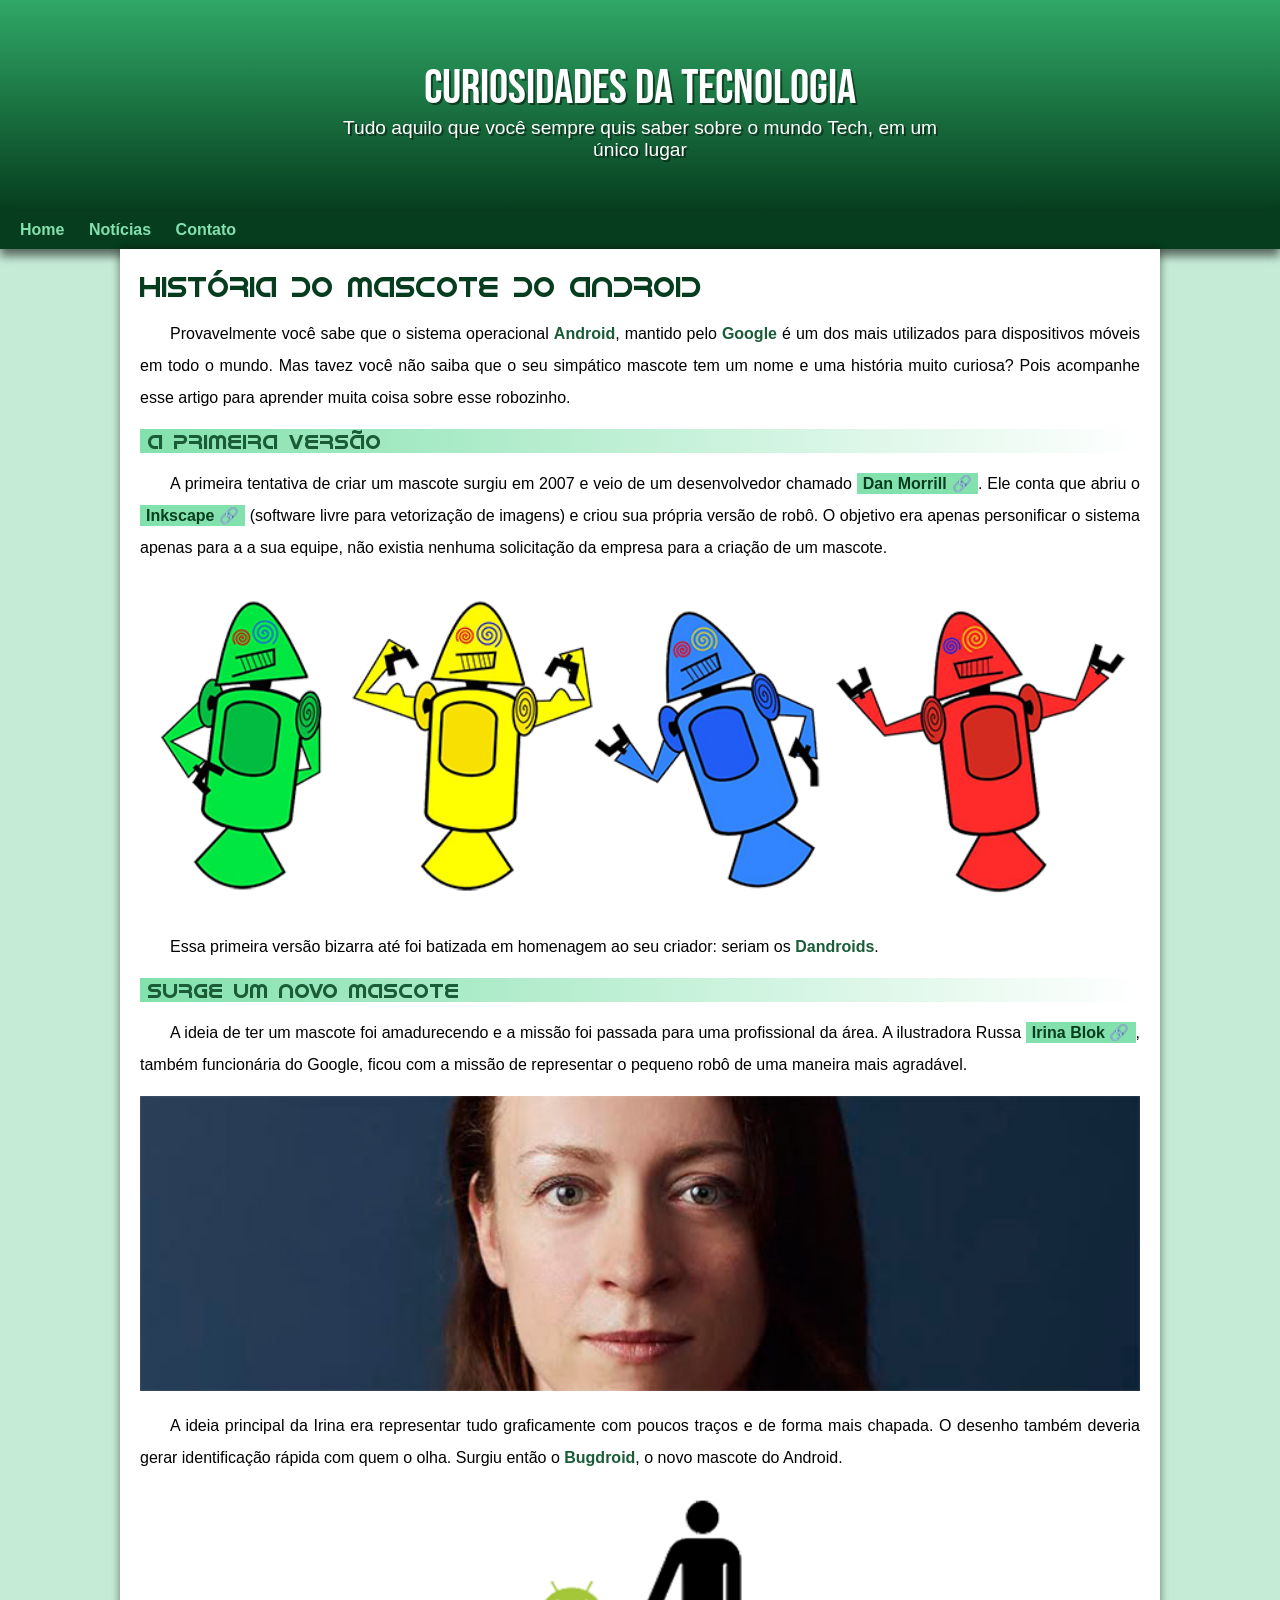
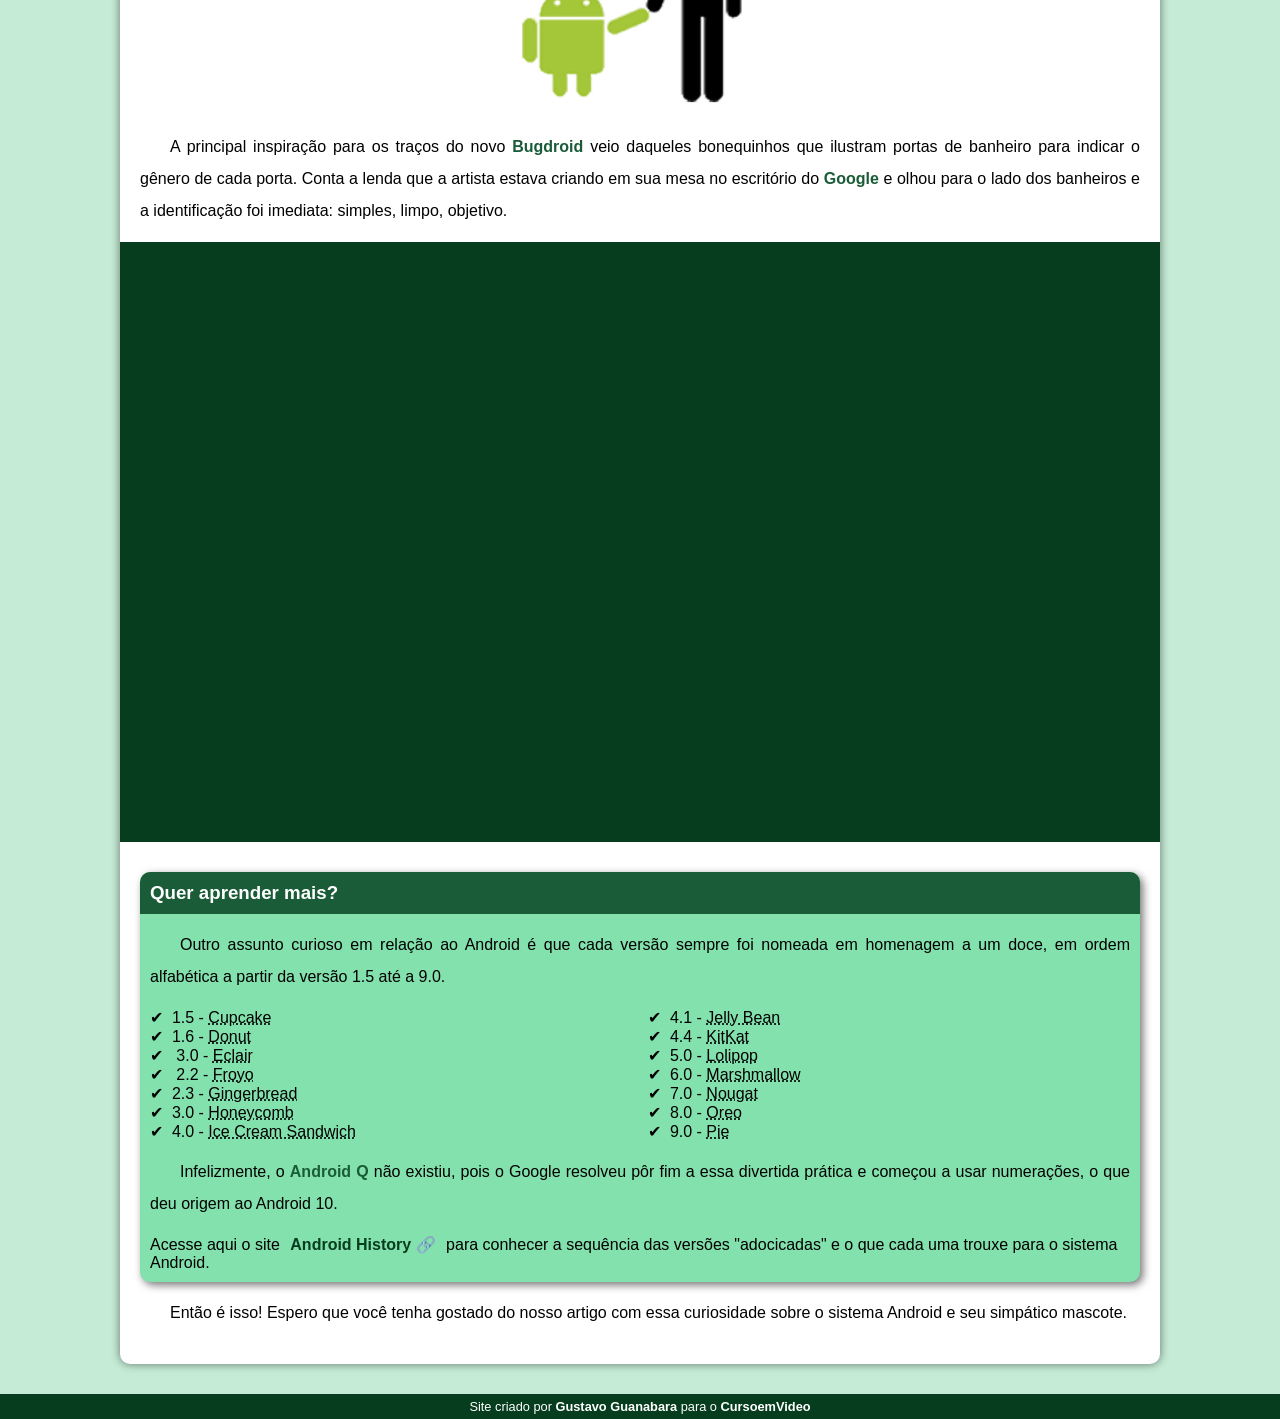
<file: index.html>
<!DOCTYPE html>
<html lang="pt-br">
<head>
    <meta charset="UTF-8">
    <meta http-equiv="X-UA-Compatible" content="IE=edge">
    <meta name="viewport" content="width=device-width, initial-scale=1.0">
    <title>Como surgiu o mascote do Android?</title>
    <link rel="shortcut icon" href="imagens/favicon.ico" type="image/x-icon">
    <link rel="stylesheet" href="estilo/style.css">

</head>
<body>

            <header>
                <h1>Curiosidades da Tecnologia</h1>
                
                <p>Tudo aquilo que você sempre quis saber sobre o mundo Tech, em um único lugar</p>

            </header>

            <nav>

                <a href="#">Home</a>
                <a href="#">Notícias</a>
                <a href="#">Contato</a>

            </nav>
    

            <main>
                <article>
                <h1>História do Mascote do Android</h1>

                <p>Provavelmente você sabe que o sistema operacional <strong>Android</strong>, mantido pelo <strong>Google</strong> é um dos mais utilizados para dispositivos móveis em todo o mundo. Mas tavez você não saiba que o seu simpático mascote tem um nome e uma história muito curiosa? Pois acompanhe esse artigo para aprender muita coisa sobre esse robozinho.</p>

                <h2>A primeira versão</h2>

                <p>A primeira tentativa de criar um mascote surgiu em 2007 e veio de um desenvolvedor chamado <a href="https://androidcommunity.com/dan-morrill-shows-us-the-android-mascot-that-almost-was-20130103/" target="_blank" class="externo">Dan Morrill</a>. Ele conta que abriu o <a href="https://inkscape.org/pt-br/" target="_blank" class="externo">Inkscape</a> (software livre para vetorização de imagens) e criou sua própria versão de robô. O objetivo era apenas personificar o sistema apenas para a a sua equipe, não existia nenhuma solicitação da empresa para a criação de um mascote.</p>

                <picture>
                    <source media="(max-width:670px )" srcset="imagens/dan-droids-pq.png">
                <img src="imagens/dan-droids.png" alt="Primeiro mascote do Android">
                </picture>


                <p>Essa primeira versão bizarra até foi batizada em homenagem ao seu criador: seriam os <strong>Dandroids</strong>.</p>

                <h2>Surge um novo mascote</h2>

                <p>A ideia de ter um mascote foi amadurecendo e a missão foi passada para uma profissional da área. A ilustradora Russa <a href="https://www.irinablok.com/" target="_blank" class="externo">Irina Blok</a>, também funcionária do Google, ficou com a missão de representar o pequeno robô de uma maneira mais agradável.</p>

                 <picture>
                    <source media="(max-width:670px )" srcset="imagens/irina-blok-pq.jpg">
                <img src="imagens/irina-blok.jpg" alt="Irina Blok, criadora do Bugdroid">

                </picture>

                <p>A ideia principal da Irina era representar tudo graficamente com poucos traços e de forma mais chapada. O desenho também deveria gerar identificação rápida com quem o olha. Surgiu então o <strong>Bugdroid</strong>, o novo mascote do Android.</p>

                <img src="imagens/bugdroid.png" class="pequena" alt="Bugdroid">

                <p>A principal inspiração para os traços do novo <strong>Bugdroid</strong> veio daqueles bonequinhos que ilustram portas de banheiro para indicar o gênero de cada porta. Conta a lenda que a artista estava criando em sua mesa no escritório do <strong>Google</strong> e olhou para o lado dos banheiros e a identificação foi imediata: simples, limpo, objetivo.</p>

                <div class="video">
                    <iframe width="560" height="315" src="https://www.youtube.com/embed/l2UDgpLz20M" title="YouTube video player" frameborder="0" allow="accelerometer; autoplay; clipboard-write; encrypted-media; gyroscope; picture-in-picture" allowfullscreen></iframe>
                </div>

               <aside>
                    <h3>Quer aprender mais?</h3>
                    <p>Outro assunto curioso em relação ao Android é que cada versão sempre foi nomeada em homenagem a um doce, em ordem alfabética a partir da versão 1.5 até a 9.0.</p>
                    <ul>
                        
                        <li>1.5 - <abbr title="Bolo de Copo">Cupcake</abbr></li>

                        <li>1.6 - <abbr title="Rosquinha">Donut</abbr></li>

                        <li> 3.0 - <abbr title="Bomba">Eclair</abbr></li>

                        <li> 2.2 - <abbr title="Iorgute Congelado">Froyo</abbr></li>

                        <li>2.3 - <abbr title="Biscoito de Gengibre">Gingerbread</abbr></li>

                        <li>3.0 - <abbr title="Favo de Mel">Honeycomb</abbr></li>

                        <li>4.0 - <abbr title="Sandwich de Sorvete">Ice Cream Sandwich</abbr></li>

                        <li>4.1 - <abbr title="Jujuba">Jelly Bean</abbr></li>

                        <li>4.4 - <abbr title="KitKat">KitKat</abbr></li>

                        <li>5.0 - <abbr title="Pirulito">Lolipop</abbr></li>

                        <li>6.0 - <abbr title="Marshmallow">Marshmallow</abbr></li>

                        <li>7.0 - <abbr title="Torrone">Nougat</abbr></li>

                        <li>8.0 - <abbr title="Oreo">Oreo</abbr></li>

                        <li>9.0 - <abbr title="Torta">Pie</abbr></li>

                    </ul>
                    <p>Infelizmente, o <strong>Android Q</strong> não existiu, pois o Google resolveu pôr fim a essa divertida prática e começou a usar numerações, o que deu origem ao Android 10.</p>

                    Acesse aqui o site <a href="https://www.android.com/intl/en_uk/history/#/donut" target="_blank" class="externo">Android History</a> para conhecer a sequência das versões "adocicadas" e o que cada uma trouxe para o sistema Android.
                </aside>
               
                <p>Então é isso! Espero que você tenha gostado do nosso artigo com essa curiosidade sobre o sistema Android e seu simpático mascote.</p>
                </article>
            </main> 

            <footer>
                <p>Site criado por <a href="https://gustavoguanabara.github.io/" target="_blank">Gustavo Guanabara</a> para o <a href="https://www.youtube.com/@CursoemVideo" target="_blank">CursoemVideo</a></p>
                
            </footer>
</body>
</html>
</file>
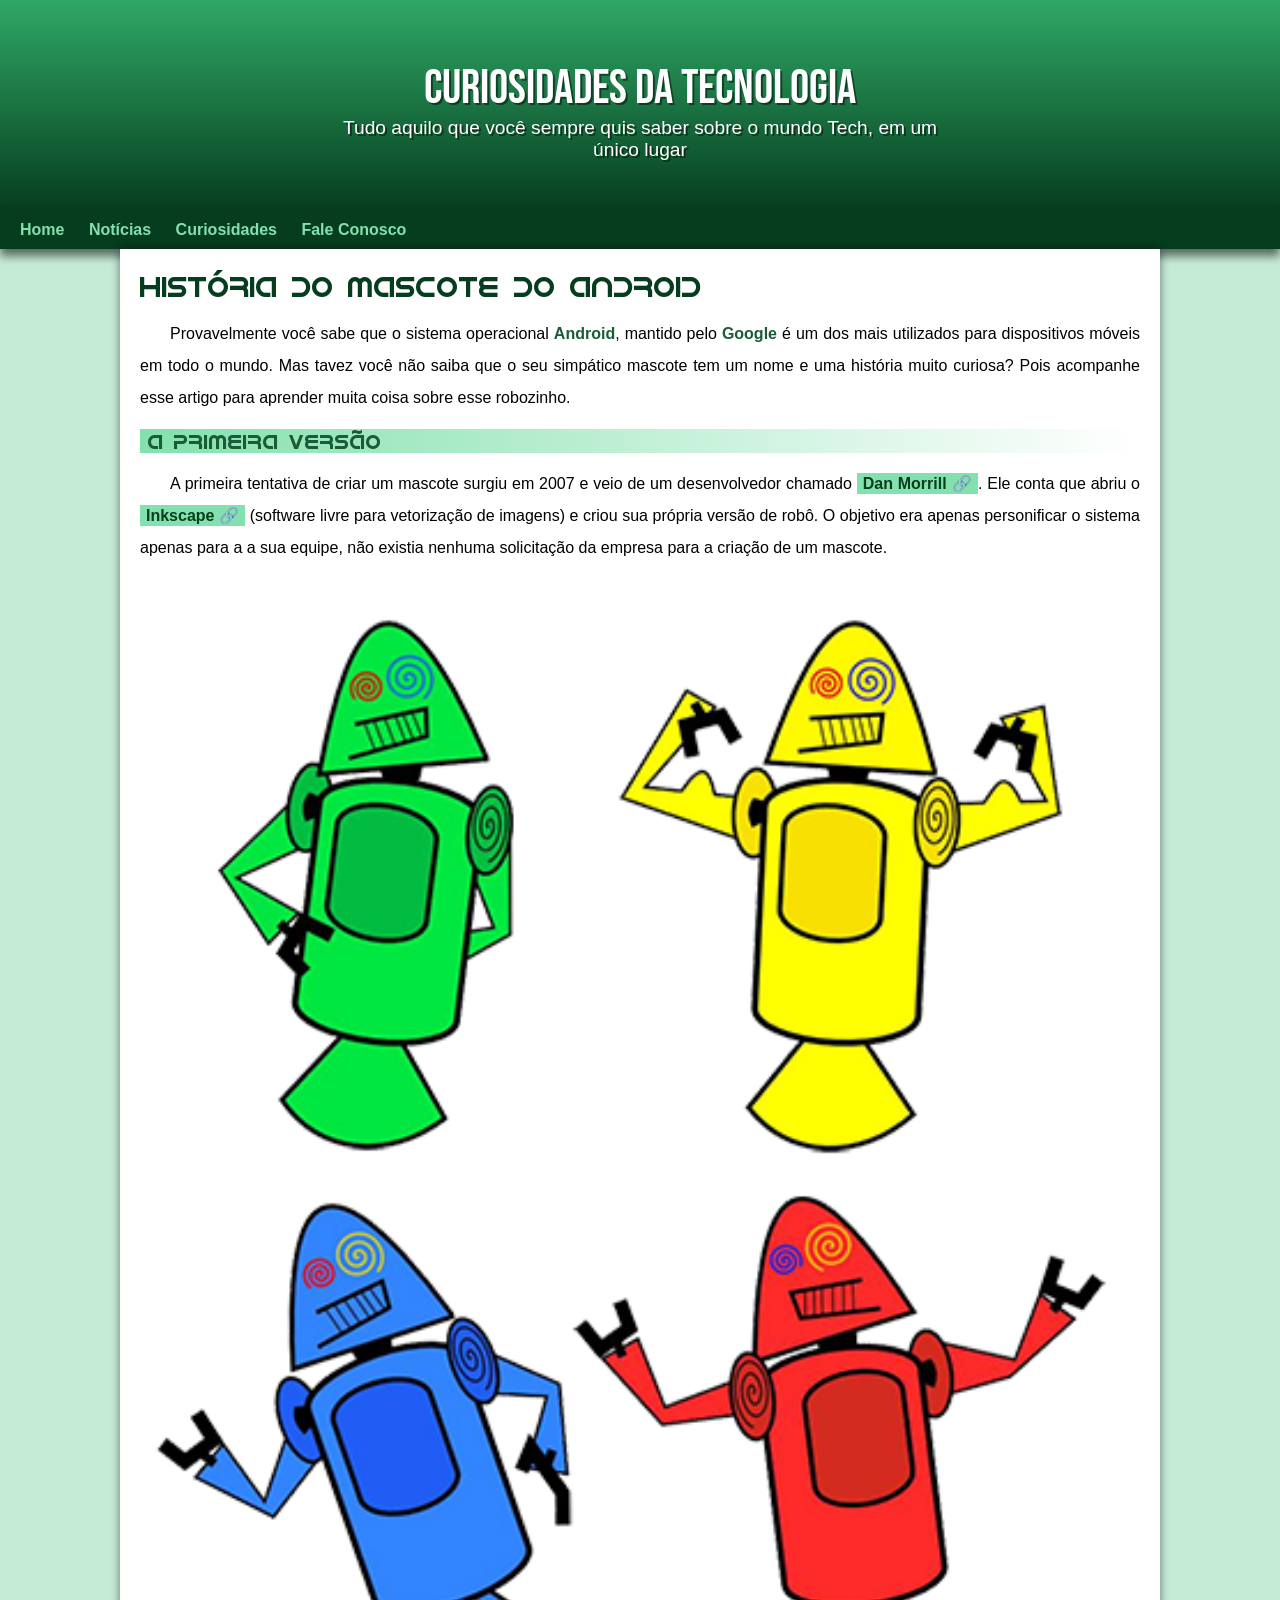
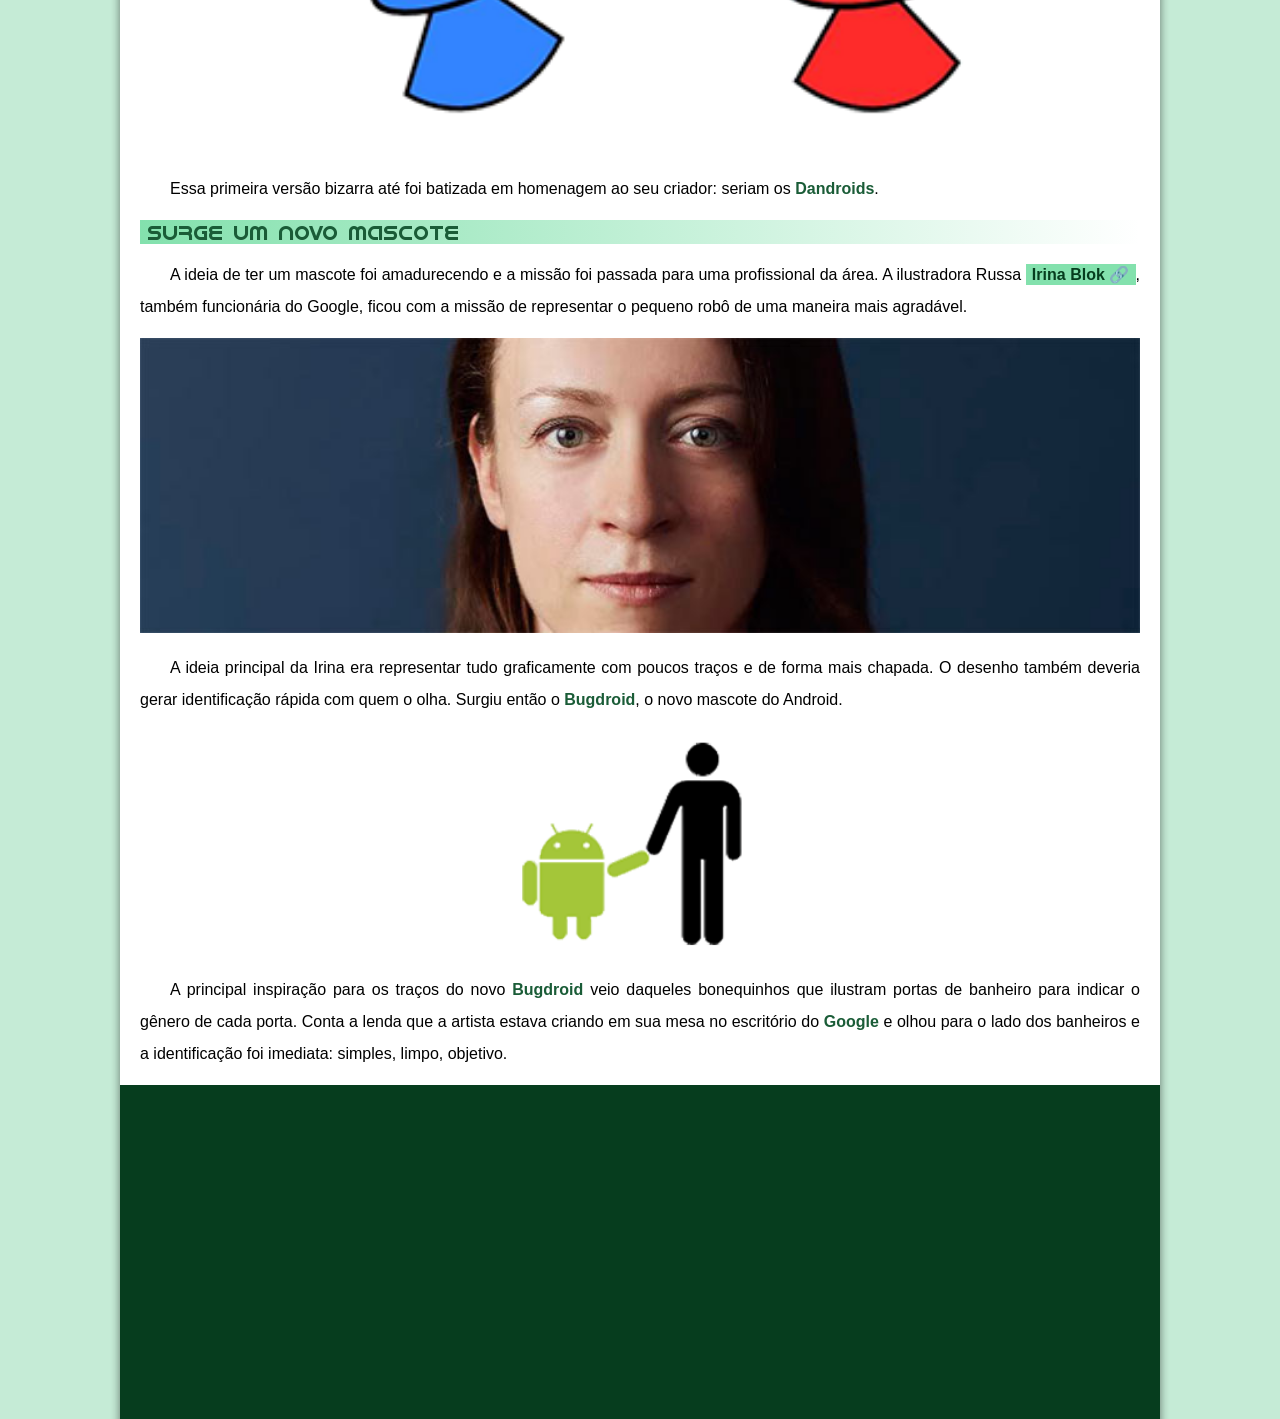
<file: index.html.html>
<!DOCTYPE html>
<html lang="pt-br">
<head>
    <meta charset="UTF-8">
    <meta http-equiv="X-UA-Compatible" content="IE=edge">
    <meta name="viewport" content="width=device-width, initial-scale=1.0">
    <title>Como surgiu o mascote do Android?</title>
    <link rel="shortcut icon" href="imagens/favicon.ico" type="image/x-icon">
    <link rel="stylesheet" href="estilo/style.css">

</head>
<body>

            <header>
                <h1>Curiosidades da Tecnologia</h1>
                
                <p>Tudo aquilo que você sempre quis saber sobre o mundo Tech, em um único lugar</p>

            </header>

            <nav>

                <a href="#">Home</a>
                <a href="#">Notícias</a>
                <a href="#">Curiosidades</a>
                <a href="#">Fale Conosco</a>

            </nav>
    

            <main>
                <article>
                <h1>História do Mascote do Android</h1>

                <p>Provavelmente você sabe que o sistema operacional <strong>Android</strong>, mantido pelo <strong>Google</strong> é um dos mais utilizados para dispositivos móveis em todo o mundo. Mas tavez você não saiba que o seu simpático mascote tem um nome e uma história muito curiosa? Pois acompanhe esse artigo para aprender muita coisa sobre esse robozinho.</p>

                <h2>A primeira versão</h2>

                <p>A primeira tentativa de criar um mascote surgiu em 2007 e veio de um desenvolvedor chamado <a href="https://androidcommunity.com/dan-morrill-shows-us-the-android-mascot-that-almost-was-20130103/" target="_blank" class="externo">Dan Morrill</a>. Ele conta que abriu o <a href="https://inkscape.org/pt-br/" target="_blank" class="externo">Inkscape</a> (software livre para vetorização de imagens) e criou sua própria versão de robô. O objetivo era apenas personificar o sistema apenas para a a sua equipe, não existia nenhuma solicitação da empresa para a criação de um mascote.</p>

                <picture>
                    <source media="(max-width:670px )" srcset="imagens/dan-droids-pq.png">
                <img src="imagens/dan-droids.png" alt="Primeiro mascote do Android">
                </picture>


                <p>Essa primeira versão bizarra até foi batizada em homenagem ao seu criador: seriam os <strong>Dandroids</strong>.</p>

                <h2>Surge um novo mascote</h2>

                <p>A ideia de ter um mascote foi amadurecendo e a missão foi passada para uma profissional da área. A ilustradora Russa <a href="https://www.irinablok.com/" target="_blank" class="externo">Irina Blok</a>, também funcionária do Google, ficou com a missão de representar o pequeno robô de uma maneira mais agradável.</p>

                 <picture>
                    <source media="(max-width:670px )" srcset="imagens/irina-blok-pq.jpg">
                <img src="imagens/irina-blok.jpg" alt="Irina Blok, criadora do Bugdroid">

                </picture>

                <p>A ideia principal da Irina era representar tudo graficamente com poucos traços e de forma mais chapada. O desenho também deveria gerar identificação rápida com quem o olha. Surgiu então o <strong>Bugdroid</strong>, o novo mascote do Android.</p>

                <img src="imagens/bugdroid.png" class="pequena" alt="Bugdroid">

                <p>A principal inspiração para os traços do novo <strong>Bugdroid</strong> veio daqueles bonequinhos que ilustram portas de banheiro para indicar o gênero de cada porta. Conta a lenda que a artista estava criando em sua mesa no escritório do <strong>Google</strong> e olhou para o lado dos banheiros e a identificação foi imediata: simples, limpo, objetivo.</p>

                <div class="video">
                    <iframe width="560" height="315" src="https://www.youtube.com/embed/l2UDgpLz20M" title="YouTube video player" frameborder="0" allow="accelerometer; autoplay; clipboard-write; encrypted-media; gyroscope; picture-in-picture" allowfullscreen></iframe>
                </div>

               <aside>
                    <h3>Quer aprender mais?</h3>
                    <p>Outro assunto curioso em relação ao Android é que cada versão sempre foi nomeada em homenagem a um doce, em ordem alfabética a partir da versão 1.5 até a 9.0.</p>
                    <ul>
                        
                        <li>1.5 - <abbr title="Bolo de Copo">Cupcake</abbr></li>

                        <li>1.6 - <abbr title="Rosquinha">Donut</abbr></li>

                        <li> 3.0 - <abbr title="Bomba">Eclair</abbr></li>

                        <li> 2.2 - <abbr title="Iorgute Congelado">Froyo</abbr></li>

                        <li>2.3 - <abbr title="Biscoito de Gengibre">Gingerbread</abbr></li>

                        <li>3.0 - <abbr title="Favo de Mel">Honeycomb</abbr></li>

                        <li>4.0 - <abbr title="Sandwich de Sorvete">Ice Cream Sandwich</abbr></li>

                        <li>4.1 - <abbr title="Jujuba">Jelly Bean</abbr></li>

                        <li>4.4 - <abbr title="KitKat">KitKat</abbr></li>

                        <li>5.0 - <abbr title="Pirulito">Lolipop</abbr></li>

                        <li>6.0 - <abbr title="Marshmallow">Marshmallow</abbr></li>

                        <li>7.0 - <abbr title="Torrone">Nougat</abbr></li>

                        <li>8.0 - <abbr title="Oreo">Oreo</abbr></li>

                        <li>9.0 - <abbr title="Torta">Pie</abbr></li>

                    </ul>
                    <p>Infelizmente, o <strong>Android Q</strong> não existiu, pois o Google resolveu pôr fim a essa divertida prática e começou a usar numerações, o que deu origem ao Android 10.</p>

                    Acesse aqui o site <a href="https://www.android.com/intl/en_uk/history/#/donut" target="_blank" class="externo">Android History</a> para conhecer a sequência das versões "adocicadas" e o que cada uma trouxe para o sistema Android.
                </aside>
               
                <p>Então é isso! Espero que você tenha gostado do nosso artigo com essa curiosidade sobre o sistema Android e seu simpático mascote.</p>
                </article>
            </main> 

            <footer>
                <p>Site criado por <a href="https://gustavoguanabara.github.io/" target="_blank">Gustavo Guanabara</a> para o <a href="https://www.youtube.com/@CursoemVideo" target="_blank">CursoemVideo</a></p>
                
            </footer>
</body>
</html>
</file>
<file: estilo/style.css>
@charset "UTF-8";


@import url('https://fonts.googleapis.com/css2?family=Bebas+Neue&display=swap');

@font-face {
    font-family: 'Android';
    src: url('../fontes/idroid.otf') format('opentype');
    font-weight: normal;
}

/*
#c5ebd6 
#83e1ad
#3ddc84
#2fa866
#1a5c37
#063d1e
*/

:root {
    --cor0:#c5ebd6;
    --cor1:#83e1ad;
    --cor2:#3ddc84;
    --cor3:#2fa866;
    --cor4:#1a5c37;
    --cor5:#063d1e;

    --fonte-padrao: Arial, Verdana, Helvetica, Sans-serif;
    --fonte-destaque:'Bebas Neue', cursive;
    --fonte-android: 'Android' , cursive;

}

*{
    margin: 0px;
    padding: 0px;
}

body{
    background-color: var(--cor0);
    font-family:var(--fonte-padrao);
}


a.externo::after {
    content: '\00A0\1F517';
}


header {
   background-image: linear-gradient(to bottom, var(--cor3), var(--cor5));
    min-height: 150px;
    text-align: center;
    padding-top: 40px;
}

header > h1 {
    color: white;
    font-family: var(--fonte-destaque);
    font-size: 3em ;
    font-weight: normal;
    margin-top:20px ;
    text-shadow: 2px 2px 0px rgba(0, 0, 0, 0.469);
}

header > p {
    color: white;
    font-family: var(--fonte-padrao);
    font-size: 1.2em;
    max-width: 600px;
    margin:auto;
    padding-bottom: 50px;
    padding-left: 10px;
    padding-right: 10px;
    text-shadow: 2px 2px 0px rgba(0, 0, 0, 0.469);
}

nav{
    background-color: var(--cor5);
    padding: 10px;
    box-shadow: 0px 7px 9px rgba(0, 0, 0, 0.555);
}

nav > a {
    color: var(--cor1);
    padding: 10px;
    border-radius: 5px;
    text-decoration: none;
    font-weight: bold;
    transition-duration: .5s;
}

nav > a:hover {
     background-color: var(--cor3);
     color: var(--cor5);
}


main {

    min-width: 300px;
    max-width: 1000px;
    margin: auto;
    margin-bottom: 30px;
    padding: 20px;
    box-shadow: 0px 0px 10px rgba(0, 0, 0, 0.498);
    border-bottom-left-radius:10px;
    border-bottom-right-radius:10px;
    
    background-color: white;
}

main h1 {
    color: var(--cor5);
    font-family: var(--fonte-android);
    font-weight: normal;
    font-size: 1.8em;
   
}

main h2{
    font-family: var(--fonte-android);
    color: var(--cor4);
    font-size: 1.3em;
    font-weight: normal;
    background-image: linear-gradient(to right, var(--cor1),transparent);
    text-indent: 8px;
}


main p {
    margin: 15px 0px;
    text-align: justify;
    text-indent: 30px;
    font-size: 1em;
    line-height: 2em;
}

main strong {
    color: var(--cor4);
    font-weight: bold;
    
}


main a {
    text-decoration: none;
    font-weight: bold;
    color: var(--cor5);
    background-color: var(--cor1);
    padding: 2px 6px;
}

main a:hover {
    text-decoration: underline;
    color:var(--cor4);
}




main img {
    width: 100%;
}

main img.pequena {
    max-width: 350px;
    display: block;
    margin: auto;

}

div.video {
    background-color: var(--cor5);
    margin: 0px -20px 30px -20px;
    padding: 20px;
    padding-bottom: 58%;
    position: relative;
}

div.video > iframe {
    position: absolute;
    top:5% ;
    left:5% ;
    width:90% ;
    height:90% ;
}


aside {
    background-color: var(--cor1);
    padding: 10px;
    border-radius: 10px;
    box-shadow: 3px 3px 8px rgba(0, 0, 0, 0.545);
}

aside > h3 {
    background-color: var(--cor4);
    color: white;
    padding: 10px;
    margin: -10px -10px 0px -10px;
    border-radius: 10px 10px 0px 0px ;



}


aside > ul {
    list-style-type: '\2714\00A0\00A0';
    list-style-position: inside;
    columns: 2;

}

footer{
    background-color: var(--cor5);
    color: white;
    text-align: center;
    font-size: 0.8em;
    padding: 5px;


}

footer a {
    color: white;
    font-weight: bolder;
    text-decoration: none;
}

footer a:hover {
    text-decoration: underline;
    color: var(--cor3);
}
</file>
